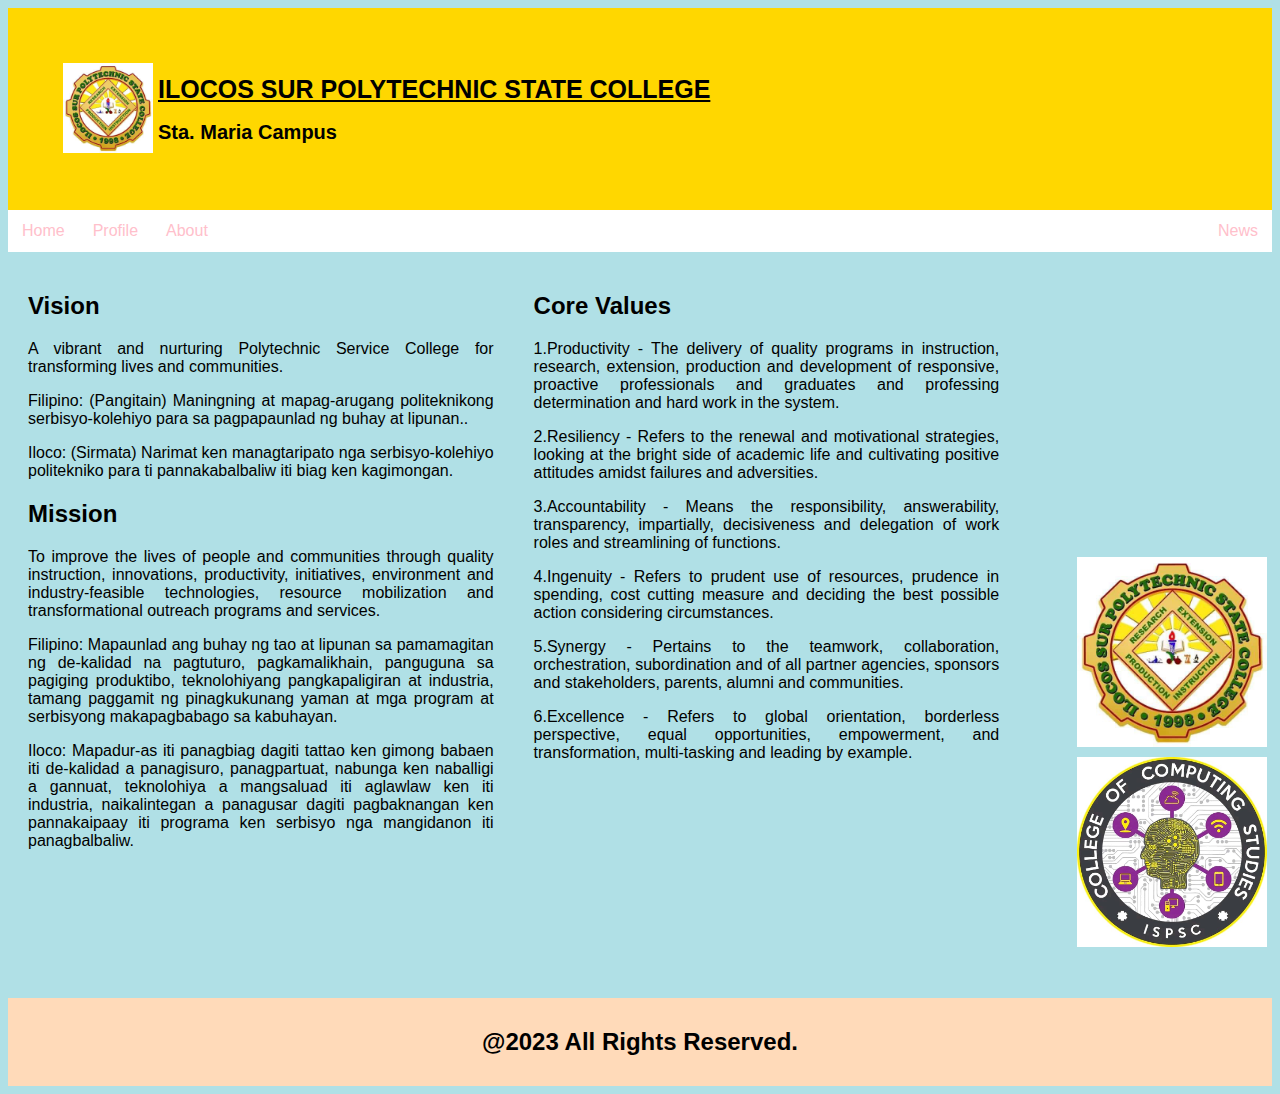
<file: index.html>
<!DOCTYPE html>
<html>
<head>
  <title>Activity 1</title>
  <link rel="stylesheet" href="style.css">
</head>
<body>

<div class="header">
  <img src="ispsclogo.jpg" width="100" height="100">
<div>
  <h1>ILOCOS SUR POLYTECHNIC STATE COLLEGE</h1>
  <h2>Sta. Maria Campus</h2>
</div>
</div>

<div class="topnav">
    <a href="index.html">Home</a>
    <a href="profile.html">Profile</a>
    <a href="about.html">About</a>
    <a href="news.html" style="float:right">News</a>
</div>

<div class="logo">
  <a href="https://ispsc.edu.ph/campuses/santa-maria-campus/">
    <img src="ispsclogo.jpg">
  </a>
  <br>
  <br>
  <a href="https://www.facebook.com/CCSISPSCOfficial">
    <img src="ccs.jpg">
  </a>
</div>
  
<div class="row">
  <div class="column">
    <h2>Vision</h2>
    <p>A vibrant and nurturing Polytechnic Service College for transforming lives and communities.</p>
    <p>Filipino: (Pangitain) Maningning at mapag-arugang politeknikong serbisyo-kolehiyo para sa pagpapaunlad ng buhay at lipunan..</p>
    <p>Iloco: (Sirmata) Narimat ken managtaripato nga serbisyo-kolehiyo politekniko para ti pannakabalbaliw iti biag ken kagimongan.</p>

    <h2>Mission</h2>
    <p>To improve the lives of people and communities through quality instruction, innovations, productivity, initiatives,
      environment and industry-feasible technologies, resource mobilization and transformational outreach programs and services.</p>
    <p>Filipino: Mapaunlad ang buhay ng tao at lipunan sa pamamagitan ng de-kalidad na pagtuturo, pagkamalikhain, panguguna sa pagiging produktibo, 
      teknolohiyang pangkapaligiran at industria, tamang paggamit ng pinagkukunang yaman at mga program at serbisyong makapagbabago sa kabuhayan.</p>
    <p>Iloco: Mapadur-as iti panagbiag dagiti tattao ken gimong babaen iti de-kalidad a panagisuro, panagpartuat, nabunga ken naballigi a gannuat, 
      teknolohiya a mangsaluad iti aglawlaw ken iti industria, naikalintegan a panagusar dagiti pagbaknangan ken pannakaipaay iti programa ken 
      serbisyo nga mangidanon iti panagbalbaliw.</p>
  </div>
  
  <div class="column">
    <h2>Core Values</h2>
    <p>1.Productivity - The delivery of quality programs in instruction, research, extension, production and development of responsive, 
      proactive professionals and graduates and professing determination and hard work in the system.</p>
    <p>2.Resiliency - Refers to the renewal and motivational strategies, looking at the bright side of academic life and cultivating 
      positive attitudes amidst failures and adversities.</p>
    <p>3.Accountability - Means the responsibility, answerability, transparency, impartially, decisiveness and delegation of work
      roles and streamlining of functions.</p>
    <p>4.Ingenuity - Refers to prudent use of resources, prudence in spending, cost cutting measure and deciding the best possible 
      action considering circumstances.</p>
    <p>5.Synergy - Pertains to the teamwork, collaboration, orchestration, subordination and of all partner agencies, sponsors
      and stakeholders, parents, alumni and communities.</p>
    <p>6.Excellence - Refers to global orientation, borderless perspective, equal opportunities, empowerment, and transformation,
       multi-tasking and leading by example.</p>
      
</div>
  <div class="clearfix"></div>
  <div style="padding:6px;"></div>
</div>
  
<div class="footer">
  <h2>@2023 All Rights Reserved.</h2>
</div>

</body>
</html>
</file>
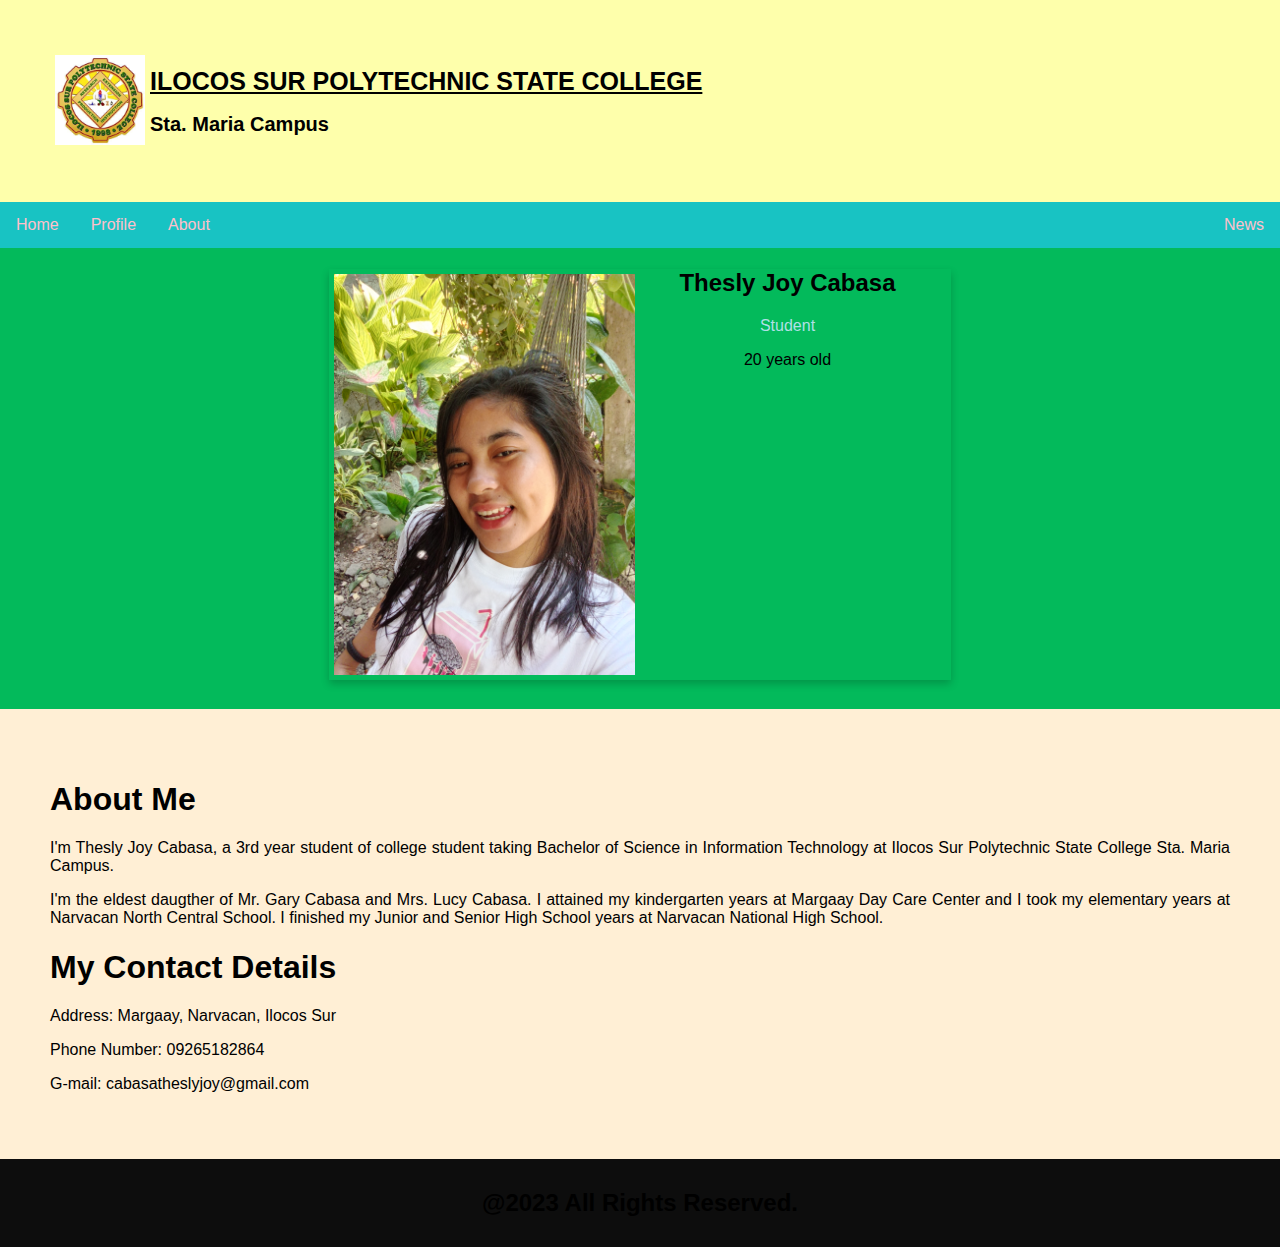
<file: about.html>
<!DOCTYPE html>
<html>
<head>
<meta name="viewport" content="width=device-width, initial-scale=1">
<style>
body {
  font-family: Arial, Helvetica, sans-serif;
  margin: 0;
  background-color: #03ba5b;
}
.header {
    padding: 50px;
    text-align: left;
    background: #feffab;
}
img {
    float: left;
    padding: 5px;
  }
.header h1 {
    font-size: 25px;
    text-decoration: underline;
    text-align: justify;
  }
  .header h2 {
    font-size: 20px;
    text-align: justify;
  }
html {
  box-sizing: border-box;
}

*, *:before, *:after {
  box-sizing: inherit;
}

/* Style the top navigation bar */
.topnav {
    overflow: hidden;
    background-color:#18c3c3;
  }
  
  /* Style the topnav links */
  .topnav a {
    float: left;
    display: block;
    color: pink;
    text-align: center;
    padding: 14px 16px;
    text-decoration: none;
  }
  
  /* Change color on hover */
  .topnav a:hover {
    background-color: palevioletred;
    color: grey;
  }
  
  /* Create two unequal columns that floats next to each other */
  /* Left column */
  .leftcolumn {   
    float: left;
    width: 75%;
  }
  
  /* Right column */
  .rightcolumn {
    float: left;
    width: 25%;
    background-color: plum;
    padding-left: 20px;
  }

.column {
  margin-left: auto;
  margin-right: auto;
  width: 50%;
  margin-bottom: 20px;
  padding: 1px;
}

.card {
  box-shadow: 0 4px 8px 0 rgba(0, 0, 0, 0.2);
  margin: 8px;
  text-align: center;
}

.about-section {
  padding: 50px;
  text-align: justify;
  background-color: papayawhip;
  color: black;
}

.container {
  padding: 0 16px;
}

.container::after, .row::after {
  content: "";
  clear: both;
  display: table;
}

.title {
  color: powderblue;
}

  /* Footer */
  .footer {
    padding: 10px;
    text-align: center;
    background: #0d0d0d;
  }
  
</style>
</head>
<body>
  <div class="header">
    <img src="ispsclogo.jpg" width="100" height="100">
  <div>
    <h1>ILOCOS SUR POLYTECHNIC STATE COLLEGE</h1>
    <h2>Sta. Maria Campus</h2>
  </div>
  </div>
  <div class="topnav">
    <a href="index.html">Home</a>
    <a href="profile.html">Profile</a>
    <a href="about.html">About</a>
    <a href="news.html" style="float:right">News</a>
  </div>

<div class="row">
  <div class="column">
    <div class="card">
      <img src="1.jpg" style="width:50%">
      <div class="container">
        <h2>Thesly Joy Cabasa</h2>
        <p class="title">Student</p>
        <p>20 years old</p>
        <p></p>
    </div>
  </div>
</div>


<div class="about-section">
  <h1>About Me </h1>
  <p>I'm Thesly Joy Cabasa, a 3rd year student of college student taking Bachelor
      of Science in Information Technology at Ilocos Sur Polytechnic State College Sta. Maria Campus.</p>
  <p>I'm the eldest daugther  of Mr. Gary Cabasa and Mrs. Lucy Cabasa. 
     I attained my kindergarten years at Margaay Day Care Center and 
   I took my elementary years at Narvacan North Central School. I finished my Junior and Senior High School years at 
  Narvacan National High School.</p>
  <h1>My Contact Details</h1>
  <p>Address: Margaay, Narvacan, Ilocos Sur</p>
  <p>Phone Number: 09265182864</p>
  <p>G-mail: cabasatheslyjoy@gmail.com</p>
</div>

<div class="footer">
  <h2>@2023 All Rights Reserved.</h2>
</div>

</body>
</html>
</file>
<file: style.css>
* {
    box-sizing: border-box;
  }
  
  body {
    font-family: Arial;
    background: powderblue;
  }
  
  /* Header/Blog Title */
  .header {
    padding: 50px;
    text-align: left;
    background: gold;
  }

  img {
    float: left;
    padding: 5px;
  }
  
  .header h1 {
    font-size: 25px;
    text-decoration: underline;
    text-align: justify;
  }
  
  .header h2 {
    font-size: 20px;
    text-align: justify;
  }

  /* Style the top navigation bar */
  .topnav {
    overflow: hidden;
    background-color:white;
  }
  
  /* Style the topnav links */
  .topnav a {
    float: left;
    display: block;
    color: pink;
    text-align: center;
    padding: 12px 14px;
    text-decoration: none;
  }
  
  /* Change color on hover */
  .topnav a:hover {
    background-color: yellow;
    color: grey;
  }

  .logo {
    margin-top: 300px;
    margin-left: auto;
    margin-right: auto;
    float: right;
  }
  
  .logo img {
    width: 200px;
    height: 200px;
  }

  /* Create two equal columns that floats next to each other */
.column {
  float: left;
  width: 40%;
  padding: 20px;
  text-align: justify;
  margin-bottom: 100px;
}

.clearfix:after {
  content: "";
  display: table;
  clear: both;
}

  /* Footer */
  .footer {
    padding: 10px;
    text-align: center;
    background: peachpuff;
  }
</file>
